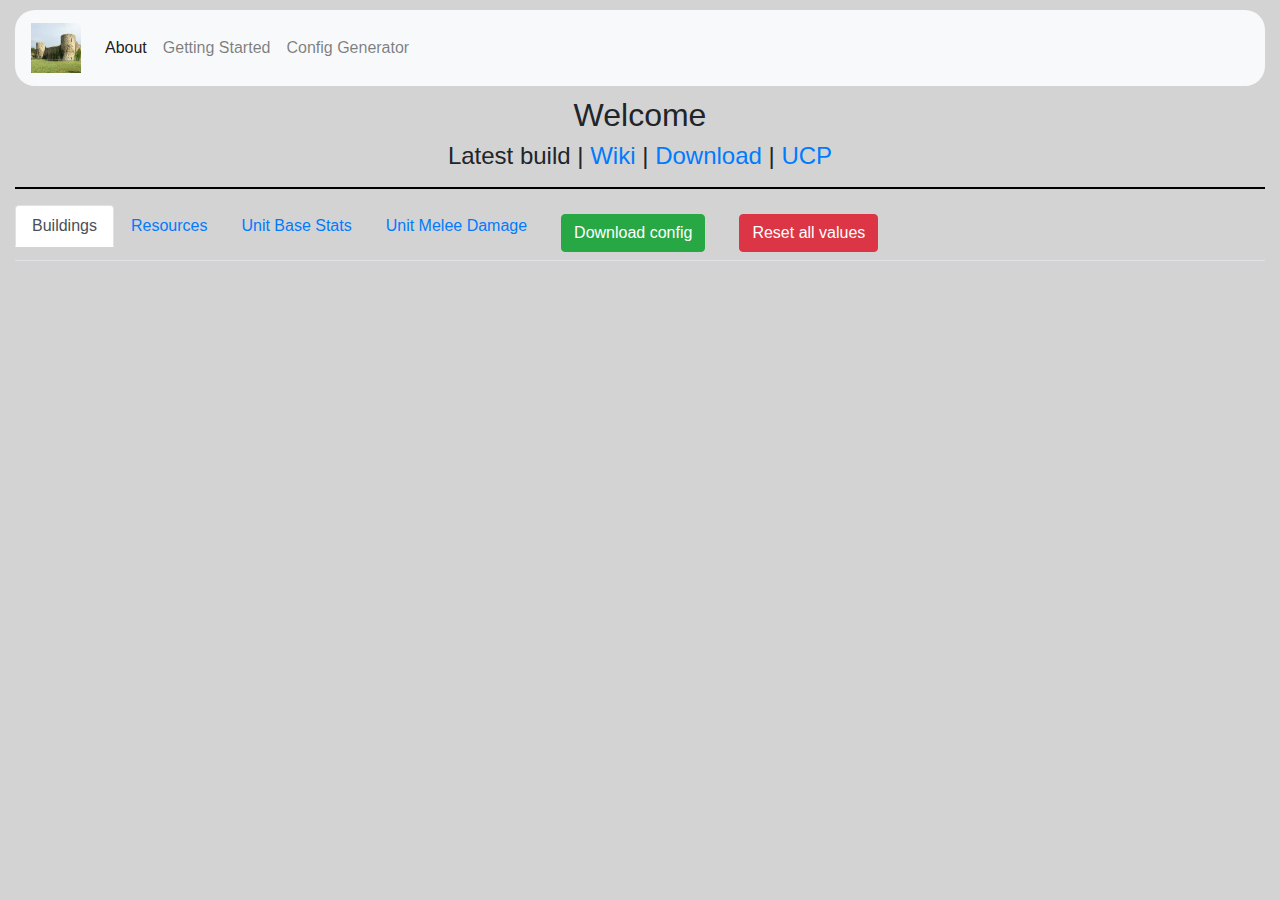
<file: index.html>
<!DOCTYPE html>
<html lang="en">

<head>
    <meta charset="utf8" />
    <meta name="viewport" content="width=device-width, initial-scale=1.0" />
    <title>Mod Program Config Editor</title>
    <link rel="icon" type="image/jpg" href="assets/img/icon.jpg" />
    <link rel="stylesheet" href="https://use.fontawesome.com/releases/v5.5.0/css/all.css" integrity="sha384-B4dIYHKNBt8Bc12p+WXckhzcICo0wtJAoU8YZTY5qE0Id1GSseTk6S+L3BlXeVIU" crossorigin="anonymous">
</head>

<body>
    <div class="container-fluid page">
        <nav class="navbar navbar-expand-lg navbar-light bg-light">
            <a class="navbar-brand" href="assets/img/icon.jpg"><img src="assets/img/icon.jpg" style="width:50px; height:50px;"/></a>
            <button class="navbar-toggler" type="button" data-toggle="collapse" data-target="#navbarSupportedContent" aria-controls="navbarSupportedContent" aria-expanded="false" aria-label="Toggle navigation">
                <span class="navbar-toggler-icon"></span>
            </button>

            <div class="collapse navbar-collapse" id="navbarSupportedContent">
                <ul class="navbar-nav mr-auto">
                    <li class="nav-item active">
                        <a class="nav-link" href="index.html"><span class="string">About</span><span class="sr-only">(current)</span></a>
                    </li>
                    <li class="nav-item">
                        <a class="nav-link string" href="getting-started.html">Getting Started</a>
                    </li>
                    <li class="nav-item">
                        <a class="nav-link string" href="features.html">Config Generator</a>
                    </li>
                </ul>
                <div style="margin-left: 60%;"></div>
                <div class="btn-group" role="group" aria-label="Basic example">
                    <button type="button" class="btn btn-success version" id="btnCrusader" style="display: none;">Crusader</button>
                    <button type="button" class="btn version" id="btnExtreme"  style="display: none;">Extreme</button>
                </div>
            </div>
        </nav>
        <div class="header">
            <h2 class="text-center string">Welcome</h2>
            <h4 class="text-center"><span class="string">Latest build</span>
                    <a href="https://github.com/patel-nikhil/shcMiniMod"><i class="fab fa-github"></i></a> |
                    <a class="latest-release string" href="https://patel-nikhil.github.io/shcMiniMod/">Wiki</a> | 
                    <a class="latest-release string" href="https://github.com/patel-nikhil/shcMiniMod/archive/master.zip">Download</a> |
                    <a class="latest-release string" href="https://sh0wdown.github.io/UnofficialCrusaderPatch/index.html" target="_blank">UCP</a>
                </h4>
        </div>
        <hr class="header-divider">
        <ul class="nav nav-tabs">
            <li class="nav-item">
              <a class="nav-link active" id="building-tab" href="#building" role="tab" data-toggle="tab">Buildings</a>
            </li>
            <li class="nav-item">
              <a class="nav-link" id="resource-tab" href="#resource" role="tab" data-toggle="tab">Resources</a>
            </li>
            <!-- <li class="nav-item">
              <a class="nav-link" id="buildinghealth-tab" href="#buildinghealth" role="tab" data-toggle="tab">Building Health</a>
            </li> -->
            <li class="nav-item">
              <a class="nav-link" id="unitbase-tab" href="#unitbase" role="tab" data-toggle="tab">Unit Base Stats</a>
            </li>
            <li class="nav-item">
                <a class="nav-link" id="unitmelee-tab" href="#unitmelee" role="tab" data-toggle="tab">Unit Melee Damage</a>
            </li>
            <li class="nav-item">
                <a class="nav-link" href="#"><button class="btn btn-success" id="download" style="margin: 0;">Download config</button></a>
            </li>
              <li class="nav-item">
                <a class="nav-link" id="reset-tab" href="#"><button class="btn btn-danger" id="global-reset" style="margin: 0;">Reset all values</button></a>
            </li>
        </ul>
          
        <div class="tab-content" id="myTabContent">
            <div class="tab-pane fade show active" id="building" role="tabpanel" aria-labelledby="building-tab">
                <div id="buildingcontrols"></div>
                <table class="table" id="buildingtable">

                </table>
            </div>
            <div class="tab-pane fade" id="resource" role="tabpanel" aria-labelledby="resource-tab">
                <div id="resourcecontrols"></div>
                <table class="table" id="resourcetable">

                </table>
            </div>
            <div class="tab-pane fade" id="unitmelee" role="tabpanel" aria-labelledby="unitmelee-tab">
                <div id="unitattackercontrols"></div>
                <div id="unitdefendercontrols"></div>
                <table class="table" id="unitmeleetable">

                </table>
            </div>
            <!-- <div class="tab-pane fade" id="buildinghealth" role="tabpanel" aria-labelledby="buildinghealth-tab">
                <div id="buildinghpcontrols"></div>
                <table class="table" id="buildinghptable">

                </table>
            </div> -->
            <div class="tab-pane fade" id="unitbase" role="tabpanel" aria-labelledby="unitbase-tab">
                <div id="unitbasecontrols"></div>
                <table class="table" id="unitbasetable">

                </table>
            </div>
        </div>
    </div>
</body>

<link rel="stylesheet" href="assets/css/index.css">
<link rel="stylesheet" href="https://maxcdn.bootstrapcdn.com/bootstrap/4.0.0/css/bootstrap.min.css" integrity="sha384-Gn5384xqQ1aoWXA+058RXPxPg6fy4IWvTNh0E263XmFcJlSAwiGgFAW/dAiS6JXm" crossorigin="anonymous">

<script src="https://code.jquery.com/jquery-3.4.1.js" integrity="sha256-WpOohJOqMqqyKL9FccASB9O0KwACQJpFTUBLTYOVvVU=" crossorigin="anonymous"></script>
<script src="https://cdnjs.cloudflare.com/ajax/libs/popper.js/1.12.9/umd/popper.min.js" integrity="sha384-ApNbgh9B+Y1QKtv3Rn7W3mgPxhU9K/ScQsAP7hUibX39j7fakFPskvXusvfa0b4Q" crossorigin="anonymous"></script>
<script src="https://maxcdn.bootstrapcdn.com/bootstrap/4.0.0/js/bootstrap.min.js" integrity="sha384-JZR6Spejh4U02d8jOt6vLEHfe/JQGiRRSQQxSfFWpi1MquVdAyjUar5+76PVCmYl" crossorigin="anonymous"></script>
<script src="assets/js/index.js"></script>
<script src="assets/js/buildings.js"></script>
<script src="assets/js/resource.js"></script>
<script src="assets/js/unitmelee.js"></script>
<script src="assets/js/unitbase.js"></script>

</html>
</file>
<file: assets/css/index.css>
html, .page {
    background-color: lightgray;
    font-size: medium;
}

input {
    width: 100px;
}

hr.header-divider {
    border: 1.5px solid black;
}

.navbar {
    margin-top: 10px;
    margin-bottom: 10px;
    border-radius: 20px;
    cursor: pointer;
}

.table thead tr th {
    vertical-align: middle;
    text-align: center;
}
</file>
